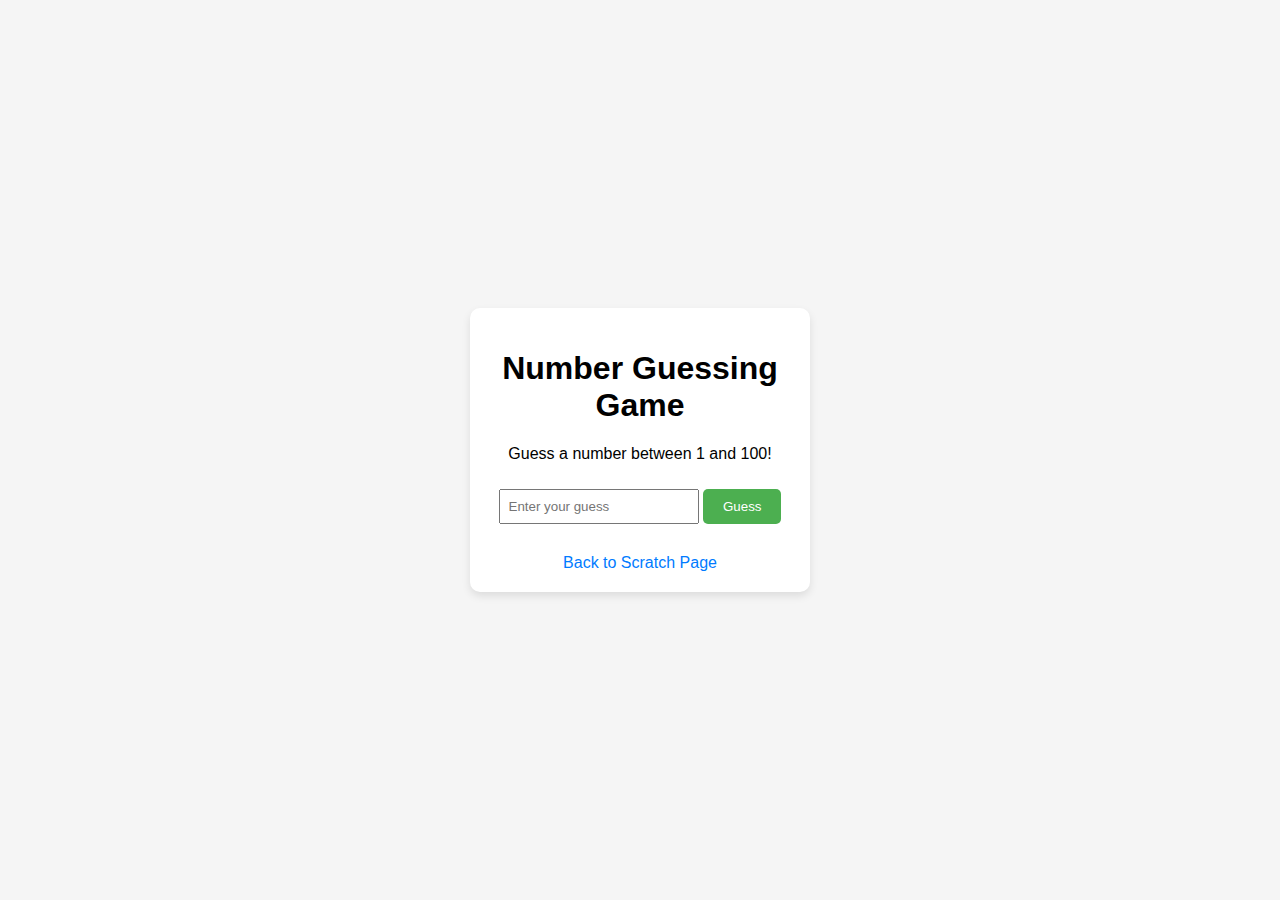
<file: number_guessing_game.html>
<!DOCTYPE html>
<html lang="en">
<head>
    <meta charset="UTF-8">
    <meta name="viewport" content="width=device-width, initial-scale=1.0">
    <title>Number Guessing Game</title>
    <style>
        body {
            font-family: Arial, sans-serif;
            background-color: #f5f5f5;
            display: flex;
            justify-content: center;
            align-items: center;
            height: 100vh;
            margin: 0;
        }
        .game-container {
            background-color: #fff;
            padding: 20px;
            border-radius: 10px;
            box-shadow: 0 4px 8px rgba(0, 0, 0, 0.1);
            text-align: center;
            width: 300px;
        }
        button {
            background-color: #4CAF50;
            color: white;
            border: none;
            padding: 10px 20px;
            margin: 10px 0;
            cursor: pointer;
            border-radius: 5px;
        }
        button:hover {
            background-color: #45a049;
        }
        input {
            padding: 8px;
            width: 60%;
            margin-bottom: 10px;
        }
        .link {
            display: block;
            margin-top: 20px;
            color: #007BFF;
            text-decoration: none;
        }
        .link:hover {
            text-decoration: underline;
        }
    </style>
</head>
<body>

<div class="game-container">
    <h1>Number Guessing Game</h1>
    <p>Guess a number between 1 and 100!</p>
    <input type="number" id="guess" placeholder="Enter your guess" />
    <button onclick="checkGuess()">Guess</button>
    <p id="message"></p>
    <p id="attempts"></p>

    <button id="playAgain" onclick="resetGame()" style="display:none;">Play Again</button>
    <a href="scratch.html" class="link">Back to Scratch Page</a>
</div>

<script>
    let targetNumber;
    let attempts;

    function resetGame() {
        // Generate a new number and reset attempts
        targetNumber = Math.floor(Math.random() * 100) + 1;
        attempts = 0;
        document.getElementById('guess').value = '';
        document.getElementById('message').textContent = '';
        document.getElementById('attempts').textContent = '';
        document.getElementById('playAgain').style.display = 'none';  // Hide Play Again button
    }

    function checkGuess() {
        const userGuess = document.getElementById('guess').value;
        attempts++;
        const message = document.getElementById('message');
        const attemptsText = document.getElementById('attempts');

        if (userGuess < targetNumber) {
            message.textContent = "Too low! Try again.";
        } else if (userGuess > targetNumber) {
            message.textContent = "Too high! Try again.";
        } else {
            message.textContent = `Congratulations! You've guessed the number in ${attempts} attempts.`;
            document.getElementById('playAgain').style.display = 'inline-block'; // Show Play Again button
        }

        attemptsText.textContent = `Attempts: ${attempts}`;
    }

    // Start a new game when the page loads
    window.onload = resetGame;
</script>

</body>
</html>
</file>
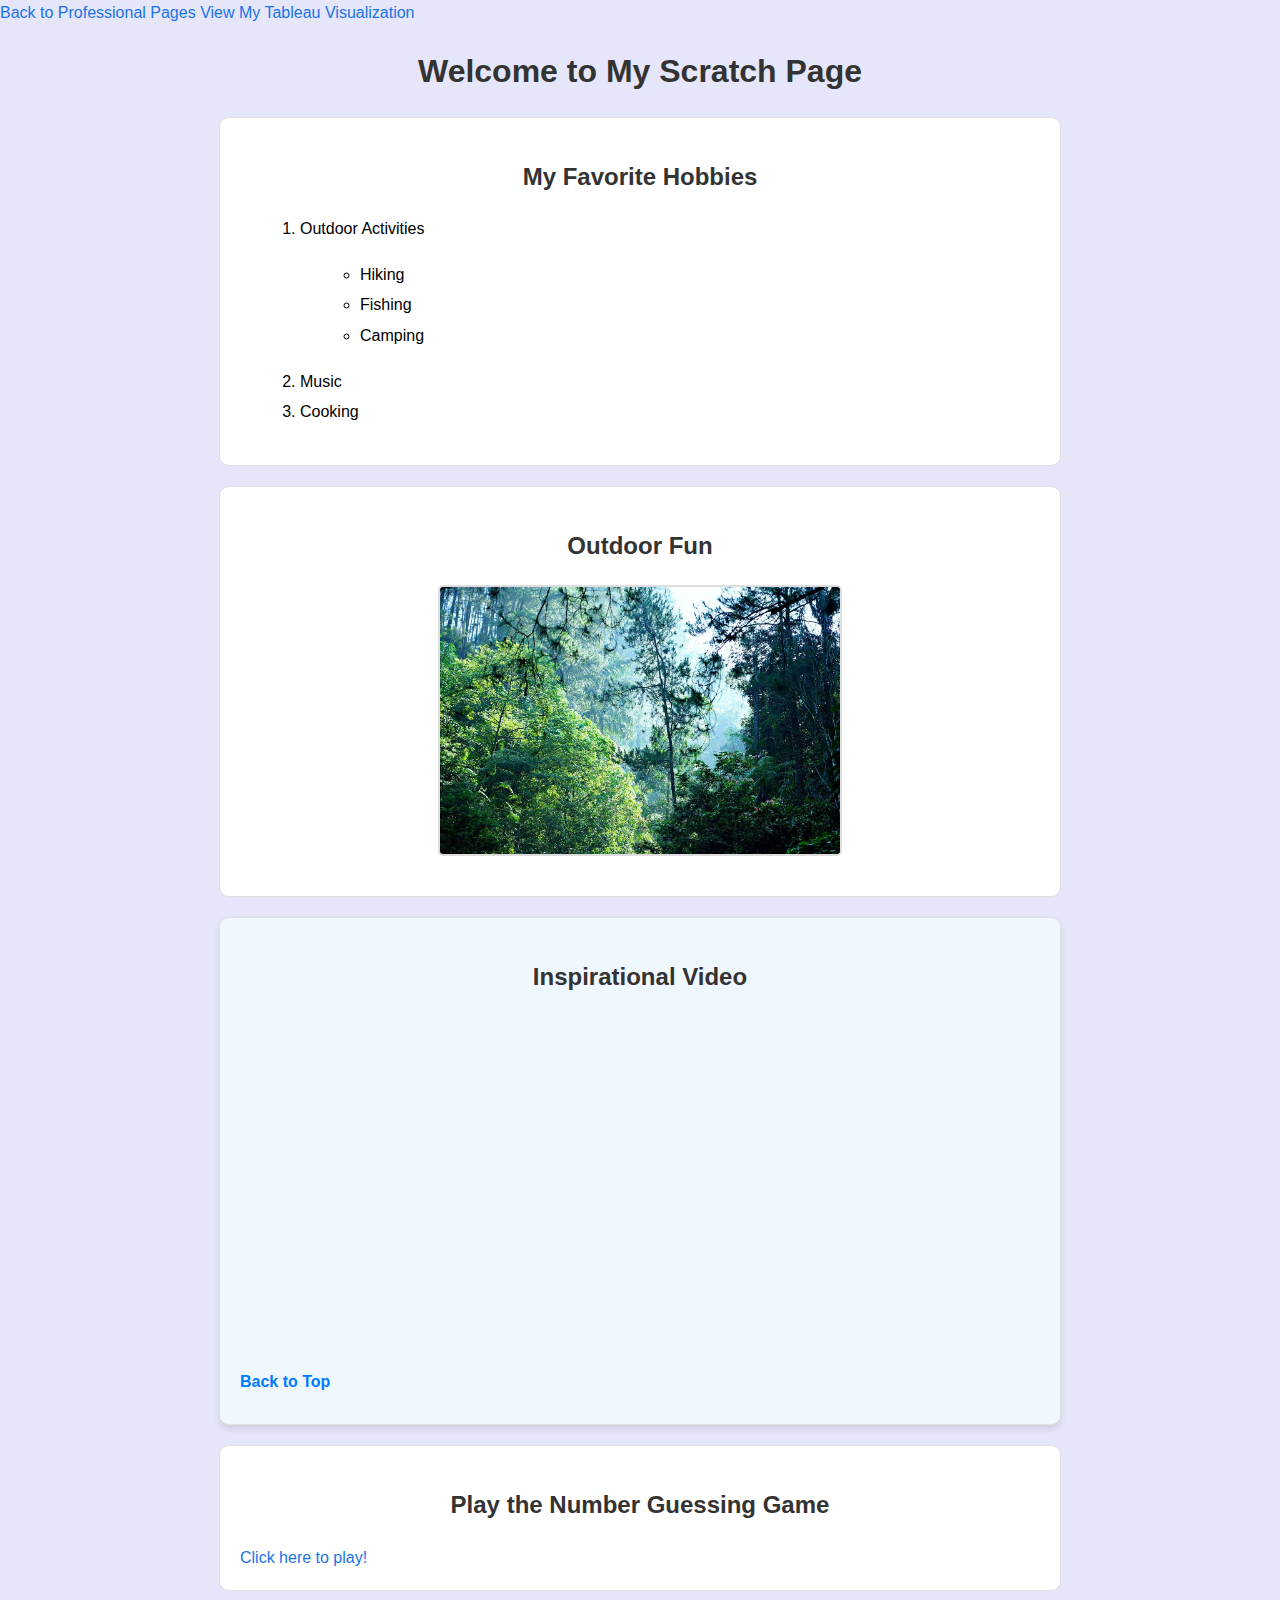
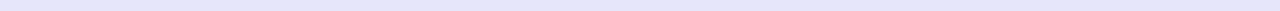
<file: scratch.html>
<!DOCTYPE html>
<html lang="en">
<head>
    <meta charset="UTF-8">
    <meta name="viewport" content="width=device-width, initial-scale=1.0">
    <title>Scratch Page</title>
    <link rel="stylesheet" href="scratch.css">
</head>
<body>
    <a id="top"></a>
    <nav>
        <a href="index.html">Back to Professional Pages</a>
        <a href="tableau.html">View My Tableau Visualization</a>
    </nav>
    <header>
        <h1>Welcome to My Scratch Page</h1>
    </header>
    <main>
        <section id="lists">
    <h2>My Favorite Hobbies</h2>
    <ol>
        <li>Outdoor Activities
            <ul>
                <li>Hiking</li>
                <li>Fishing</li>
                <li>Camping</li>
            </ul>
        </li>
        <li>Music</li>
        <li>Cooking</li>
    </ol>
</section>
<section id="image">
    <h2>Outdoor Fun</h2>
    <img src="trees.jpg" alt="A beautiful outdoor scene" width="400">
</section>
<section id="video">
    <h2>Inspirational Video</h2>
    <iframe width="560" height="315" src="https://www.youtube.com/embed/Rr8xvw0cgw0?si=_8Je-4z6YGTDD_nT" 
            title="YouTube video player" frameborder="0" 
            allow="accelerometer; autoplay; clipboard-write; encrypted-media; gyroscope; picture-in-picture; web-share" 
            referrerpolicy="strict-origin-when-cross-origin" allowfullscreen>
    </iframe>
    <p><a href="#top">Back to Top</a></p>
</section>
<section id="app">
    <h2>Play the Number Guessing Game</h2>
    <a href="number_guessing_game.html" target="_blank">Click here to play!</a>
</section>



    </main>
</body>
</html>
</file>
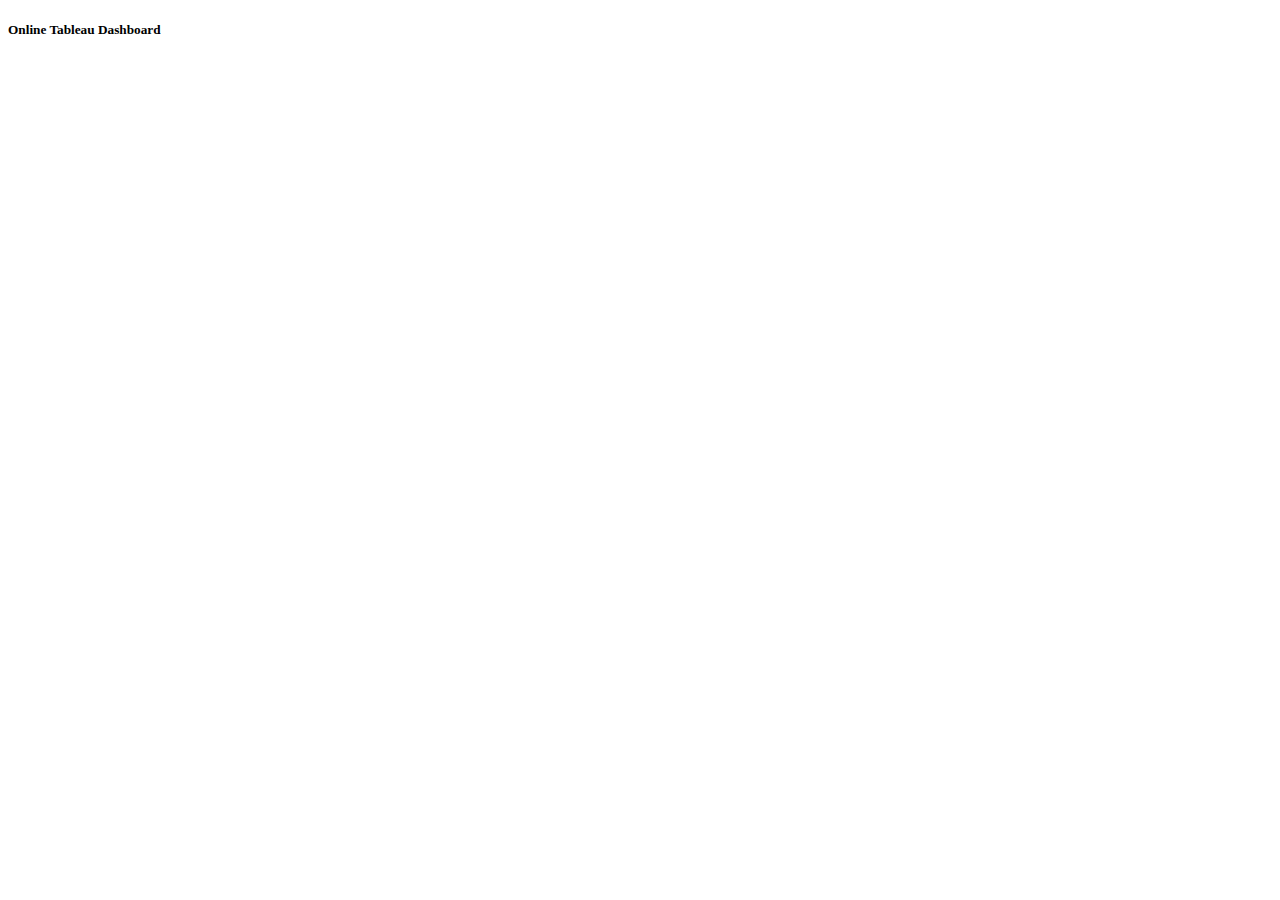
<file: tableau.html>
<!DOCTYPE html>


<html>
    <head>
        <title>Tableau Dashboard Demo</title>
    </head>
    <body>
        <h5>Online Tableau Dashboard</h5>
        <div class='tableauPlaceholder' id='viz1733631835111' style='position: relative'><noscript><a href='#'><img alt='Budget ControllingCockpit ' src='https:&#47;&#47;public.tableau.com&#47;static&#47;images&#47;Bu&#47;BudgetControllingDashboard&#47;Home&#47;1_rss.png' style='border: none' /></a></noscript><object class='tableauViz'  style='display:none;'><param name='host_url' value='https%3A%2F%2Fpublic.tableau.com%2F' /> <param name='embed_code_version' value='3' /> <param name='site_root' value='' /><param name='name' value='BudgetControllingDashboard&#47;Home' /><param name='tabs' value='no' /><param name='toolbar' value='yes' /><param name='static_image' value='https:&#47;&#47;public.tableau.com&#47;static&#47;images&#47;Bu&#47;BudgetControllingDashboard&#47;Home&#47;1.png' /> <param name='animate_transition' value='yes' /><param name='display_static_image' value='yes' /><param name='display_spinner' value='yes' /><param name='display_overlay' value='yes' /><param name='display_count' value='yes' /><param name='language' value='en-US' /><param name='filter' value='publish=yes' /></object></div>                <script type='text/javascript'>                    var divElement = document.getElementById('viz1733631835111');                    var vizElement = divElement.getElementsByTagName('object')[0];                    vizElement.style.width='1666px';vizElement.style.height='895px';                    var scriptElement = document.createElement('script');                    scriptElement.src = 'https://public.tableau.com/javascripts/api/viz_v1.js';                    vizElement.parentNode.insertBefore(scriptElement, vizElement);                </script>
    </body>
</html>
</file>
<file: scratch.css>
/* Style the body */
body {
    font-family: Arial, sans-serif;
    background-color: #E6E6FA;
    margin: 0;
    padding: 0;
    line-height: 1.6;
}

/* Style all headings (h1, h2, h3, etc.) */
h1, h2, h3 {
    color: #333;
    text-align: center;
    margin: 20px 0;
}

/* Style paragraphs */
p {
    color: #555;
    font-size: 16px;
    margin: 10px 0;
    text-align: justify;
}

/* Style the Back to Top link */
#video a {
    display: inline-block;
    margin-top: 20px;
    color: #007bff;
    text-decoration: none;
    font-weight: bold;
}

#video a:hover {
    text-decoration: underline;
    color: #0056b3;
}

/* Style images */
img {
    max-width: 100%;
    height: auto;
    border: 2px solid #ddd;
    border-radius: 5px;
    display: block;
    margin: 20px auto;
}

/* Style the video section */
#video {
    background-color: #f0f8ff;
    padding: 20px;
    border-radius: 10px;
    box-shadow: 0 4px 6px rgba(0, 0, 0, 0.1);
}

/* Add some padding to all sections */
section {
    padding: 20px;
    margin: 20px auto;
    max-width: 800px;
    border: 1px solid #e0e0e0;
    border-radius: 10px;
    background-color: #fff;
}

/* Style unordered and ordered lists */
ul, ol {
    margin: 20px;
    padding-left: 40px;
}

li {
    margin: 5px 0;
}

/* Add a hover effect for links */
a {
    color: #1a73e8;
    text-decoration: none;
}

a:hover {
    color: #0056b3;
    text-decoration: underline;
}

/* Add custom footer styling (if needed) */
footer {
    text-align: center;
    padding: 10px;
    background-color: #333;
    color: white;
    margin-top: 30px;
}
</file>
